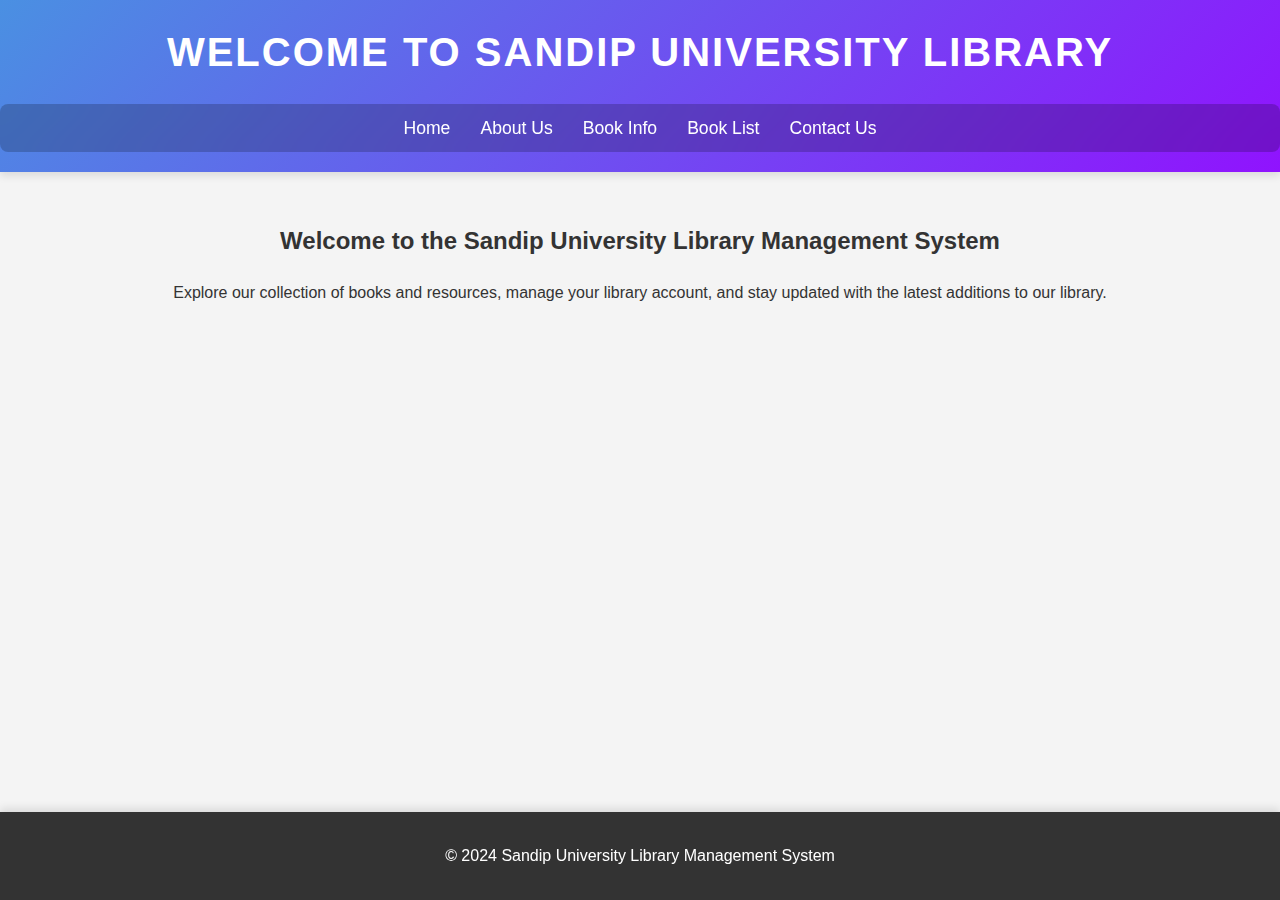
<file: index.html>
<!DOCTYPE html>
<html lang="en">
<head>
    <meta charset="UTF-8">
    <meta name="viewport" content="width=device-width, initial-scale=1.0">
    <title>Library Management System - Home</title>
    <link rel="stylesheet" href="styles.css">
</head>
<body>
    <header>
        <h1>Welcome to Sandip University Library</h1>
        <nav>
            <ul>
                <li><a href="index.html">Home</a></li>
                <li><a href="about.html">About Us</a></li>
                <li><a href="bookinfo.html">Book Info</a></li>
                <li><a href="booklist.html">Book List</a></li>
                <li><a href="contact.html">Contact Us</a></li>
            </ul>
        </nav>
    </header>
    <main>
        <h2>Welcome to the Sandip University Library Management System</h2>
        <p>Explore our collection of books and resources, manage your library account, and stay updated with the latest additions to our library.</p>
    </main>
    <footer>
        <p>&copy; 2024 Sandip University Library Management System</p>
    </footer>
</body>
</html>
</file>
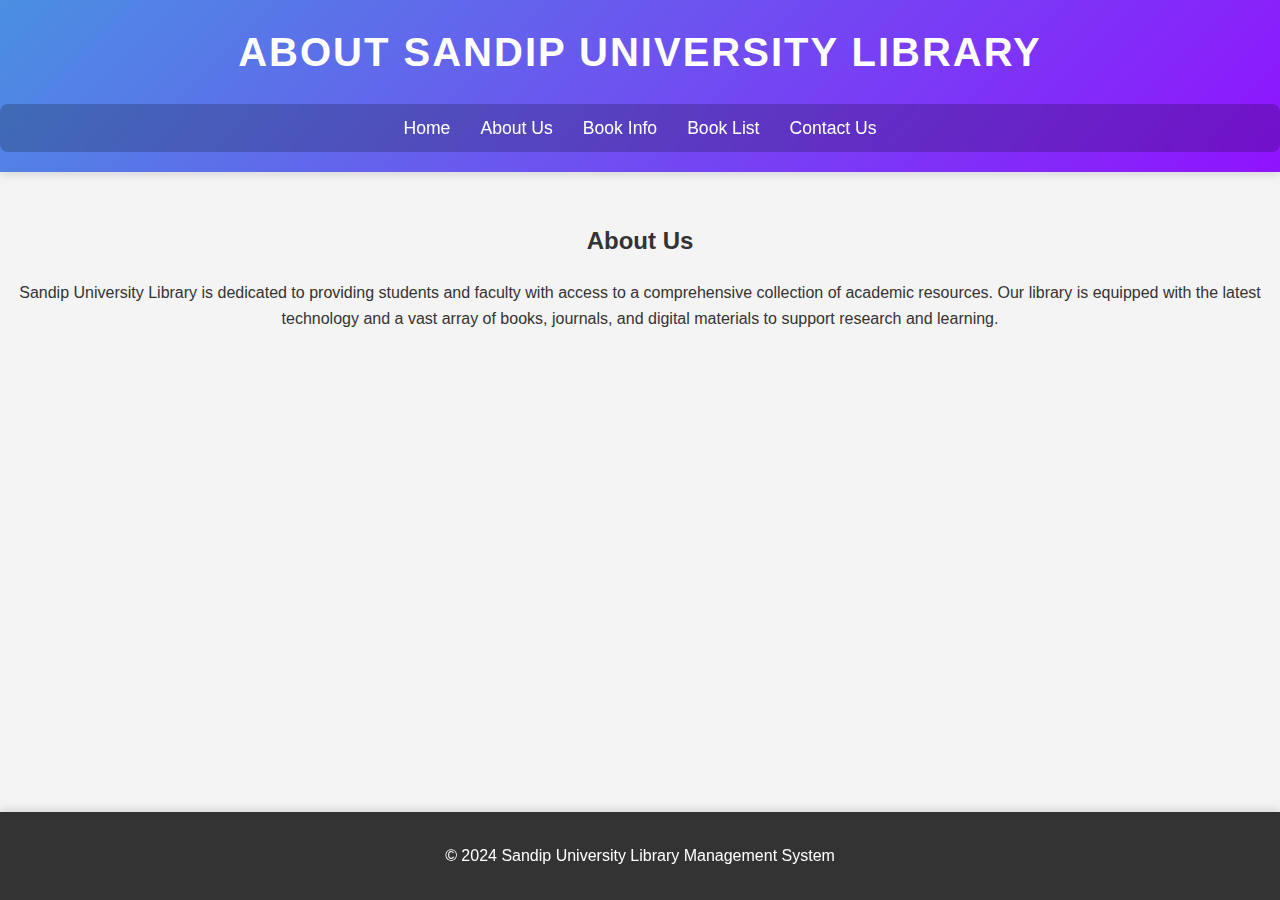
<file: about.html>
<!DOCTYPE html>
<html lang="en">
<head>
    <meta charset="UTF-8">
    <meta name="viewport" content="width=device-width, initial-scale=1.0">
    <title>Library Management System - About Us</title>
    <link rel="stylesheet" href="styles.css">
</head>
<body>
    <header>
        <h1>About Sandip University Library</h1>
        <nav>
            <ul>
                <li><a href="index.html">Home</a></li>
                <li><a href="about.html">About Us</a></li>
                <li><a href="bookinfo.html">Book Info</a></li>
                <li><a href="booklist.html">Book List</a></li>
                <li><a href="contact.html">Contact Us</a></li>
            </ul>
        </nav>
    </header>
    <main>
        <h2>About Us</h2>
        <p>Sandip University Library is dedicated to providing students and faculty with access to a comprehensive collection of academic resources. Our library is equipped with the latest technology and a vast array of books, journals, and digital materials to support research and learning.</p>
    </main>
    <footer>
        <p>&copy; 2024 Sandip University Library Management System</p>
    </footer>
</body>
</html>
</file>
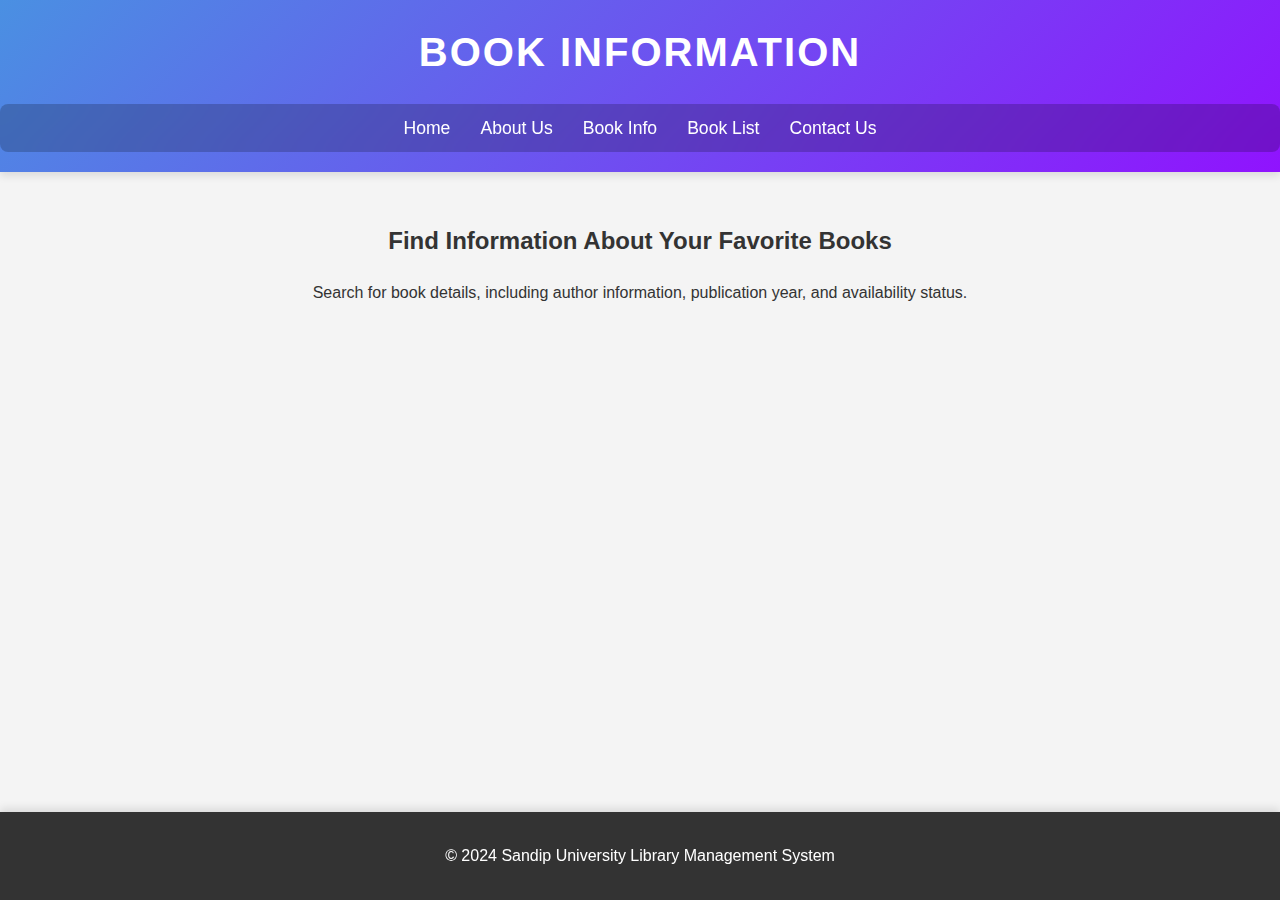
<file: bookinfo.html>
<!DOCTYPE html>
<html lang="en">
<head>
    <meta charset="UTF-8">
    <meta name="viewport" content="width=device-width, initial-scale=1.0">
    <title>Library Management System - Book Info</title>
    <link rel="stylesheet" href="styles.css">
</head>
<body>
    <header>
        <h1>Book Information</h1>
        <nav>
            <ul>
                <li><a href="index.html">Home</a></li>
                <li><a href="about.html">About Us</a></li>
                <li><a href="bookinfo.html">Book Info</a></li>
                <li><a href="booklist.html">Book List</a></li>
                <li><a href="contact.html">Contact Us</a></li>
            </ul>
        </nav>
    </header>
    <main>
        <h2>Find Information About Your Favorite Books</h2>
        <p>Search for book details, including author information, publication year, and availability status.</p>
    </main>
    <footer>
        <p>&copy; 2024 Sandip University Library Management System</p>
    </footer>
</body>
</html>
</file>
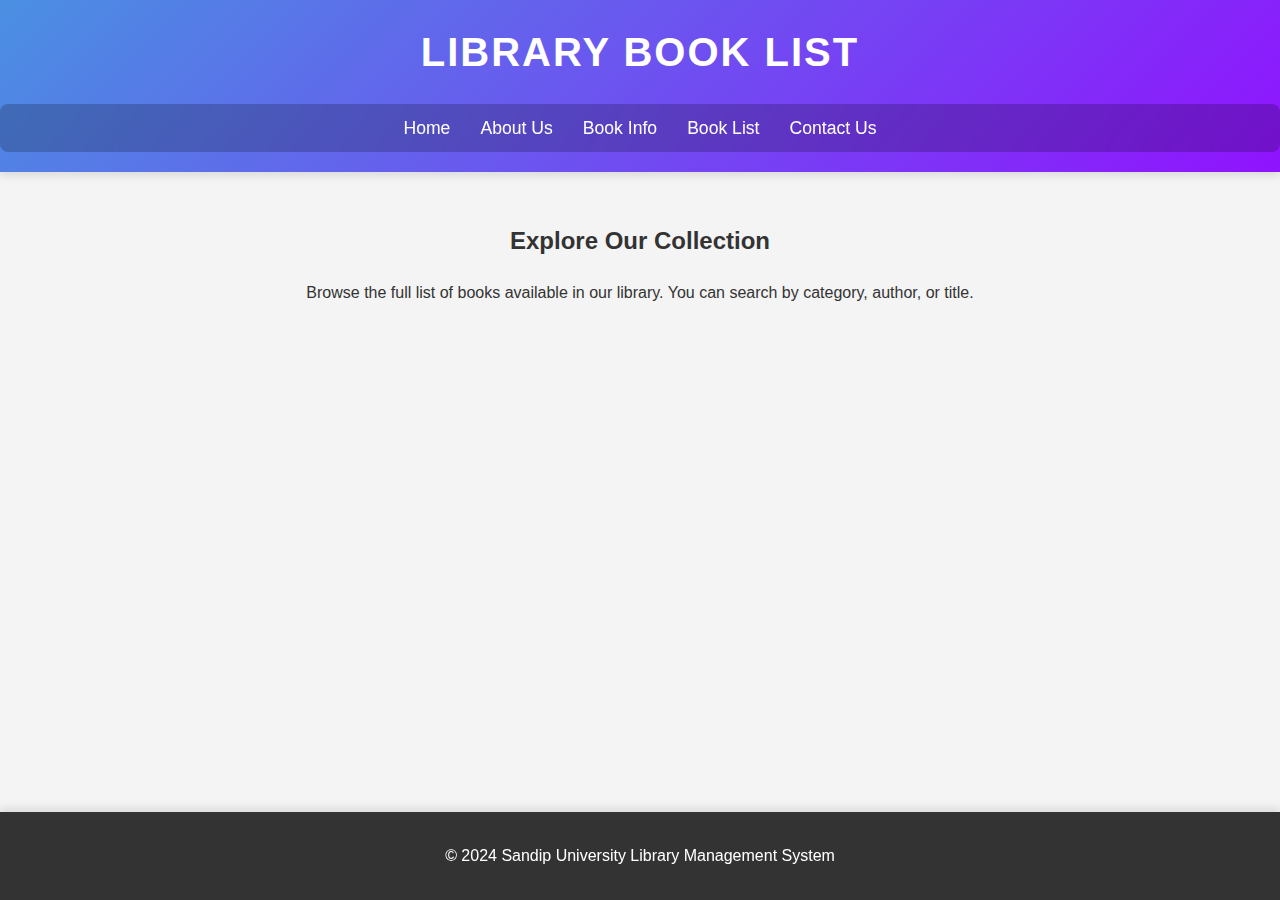
<file: booklist.html>
<!DOCTYPE html>
<html lang="en">
<head>
    <meta charset="UTF-8">
    <meta name="viewport" content="width=device-width, initial-scale=1.0">
    <title>Library Management System - Book List</title>
    <link rel="stylesheet" href="styles.css">
</head>
<body>
    <header>
        <h1>Library Book List</h1>
        <nav>
            <ul>
                <li><a href="index.html">Home</a></li>
                <li><a href="about.html">About Us</a></li>
                <li><a href="bookinfo.html">Book Info</a></li>
                <li><a href="booklist.html">Book List</a></li>
                <li><a href="contact.html">Contact Us</a></li>
            </ul>
        </nav>
    </header>
    <main>
        <h2>Explore Our Collection</h2>
        <p>Browse the full list of books available in our library. You can search by category, author, or title.</p>
    </main>
    <footer>
        <p>&copy; 2024 Sandip University Library Management System</p>
    </footer>
</body>
</html>
</file>
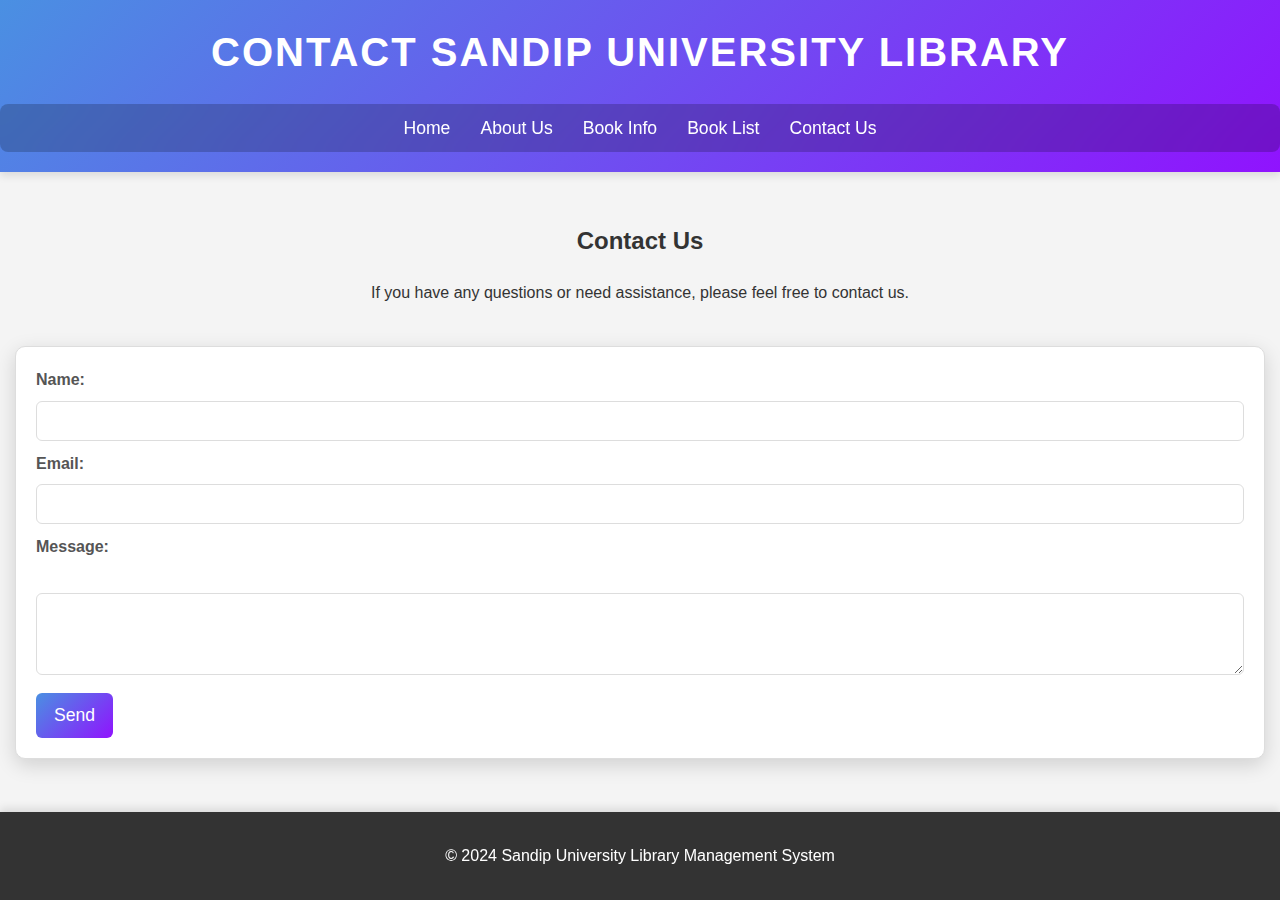
<file: contact.html>
<!DOCTYPE html>
<html lang="en">
<head>
    <meta charset="UTF-8">
    <meta name="viewport" content="width=device-width, initial-scale=1.0">
    <title>Library Management System - Contact Us</title>
    <link rel="stylesheet" href="styles.css">
</head>
<body>
    <header>
        <h1>Contact Sandip University Library</h1>
        <nav>
            <ul>
                <li><a href="index.html">Home</a></li>
                <li><a href="about.html">About Us</a></li>
                <li><a href="bookinfo.html">Book Info</a></li>
                <li><a href="booklist.html">Book List</a></li>
                <li><a href="contact.html">Contact Us</a></li>
            </ul>
        </nav>
    </header>
    <main>
        <h2>Contact Us</h2>
        <p>If you have any questions or need assistance, please feel free to contact us.</p>
        <form action="#" method="post">
            <label for="name">Name:</label>
            <input type="text" id="name" name="name" required><br>
            <label for="email">Email:</label>
            <input type="email" id="email" name="email" required><br>
            <label for="message">Message:</label><br>
            <textarea id="message" name="message" rows="4" required></textarea><br>
            <input type="submit" value="Send">
        </form>
    </main>
    <footer>
        <p>&copy; 2024 Sandip University Library Management System</p>
    </footer>
</body>
</html>
</file>
<file: styles.css>
body {
    font-family: 'Helvetica Neue', Arial, sans-serif;
    margin: 0;
    padding: 0;
    background-color: #f4f4f4;
    color: #333;
    line-height: 1.6;
    overflow-x: hidden;
}

header {
    background: linear-gradient(135deg, #4a90e2, #9013fe);
    color: #fff;
    padding: 20px 0;
    text-align: center;
    box-shadow: 0 4px 8px rgba(0, 0, 0, 0.1);
    position: sticky;
    top: 0;
    z-index: 1000;
}

header h1 {
    margin: 0;
    font-size: 2.5em;
    font-weight: bold;
    text-transform: uppercase;
    letter-spacing: 2px;
    animation: fadeInDown 1s ease-in-out;
}

@keyframes fadeInDown {
    from {
        opacity: 0;
        transform: translateY(-20px);
    }
    to {
        opacity: 1;
        transform: translateY(0);
    }
}

nav ul {
    list-style: none;
    padding: 0;
    display: flex;
    justify-content: center;
    margin: 20px 0 0;
    background-color: rgba(0, 0, 0, 0.2);
    backdrop-filter: blur(10px);
    border-radius: 8px;
    padding: 10px 20px;
}

nav ul li {
    margin: 0 15px;
}

nav ul li a {
    color: #fff;
    text-decoration: none;
    font-size: 1.1em;
    padding: 8px 0px;
    border-radius: 5px;
    transition: all 0.3s ease-in-out;
}

nav ul li a:hover {
    background-color: rgba(255, 255, 255, 0.2);
    transform: scale(1.1);
}

main {
    padding: 30px 15px;
    text-align: center;
    max-width: 100%;
    margin: 0 auto;
    animation: fadeInUp 1s ease-in-out;
}

@keyframes fadeInUp {
    from {
        opacity: 0;
        transform: translateY(20px);
    }
    to {
        opacity: 1;
        transform: translateY(0);
    }
}

footer {
    background-color: #333;
    color: #fff;
    text-align: center;
    padding: 15px 0;
    box-shadow: 0 -4px 8px rgba(0, 0, 0, 0.1);
    position: fixed;
    width: 100%;
    bottom: 0;
}

form {
    text-align: left;
    max-width: 100%;
    margin: 40px auto;
    background-color: #fff;
    padding: 20px;
    border: 1px solid #ddd;
    border-radius: 10px;
    box-shadow: 0 6px 20px rgba(0, 0, 0, 0.15);
    transition: transform 0.3s ease-in-out;
}

form:hover {
    transform: translateY(-10px);
}

form label {
    display: block;
    margin-bottom: 8px;
    font-weight: bold;
    color: #555;
}

form input[type="text"],
form input[type="email"],
form textarea {
    width: 100%;
    padding: 10px;
    margin-bottom: 10px;
    border: 1px solid #ddd;
    border-radius: 6px;
    box-sizing: border-box;
    font-size: 1em;
    transition: border-color 0.3s ease-in-out;
}

form input[type="text"]:focus,
form input[type="email"]:focus,
form textarea:focus {
    border-color: #4a90e2;
    outline: none;
}

form input[type="submit"] {
    background: linear-gradient(135deg, #4a90e2, #9013fe);
    color: #fff;
    padding: 12px 18px;
    border: none;
    border-radius: 6px;
    cursor: pointer;
    font-size: 1.1em;
    transition: background 0.3s ease-in-out;
}

form input[type="submit"]:hover {
    background: linear-gradient(135deg, #9013fe, #4a90e2);
}
</file>
